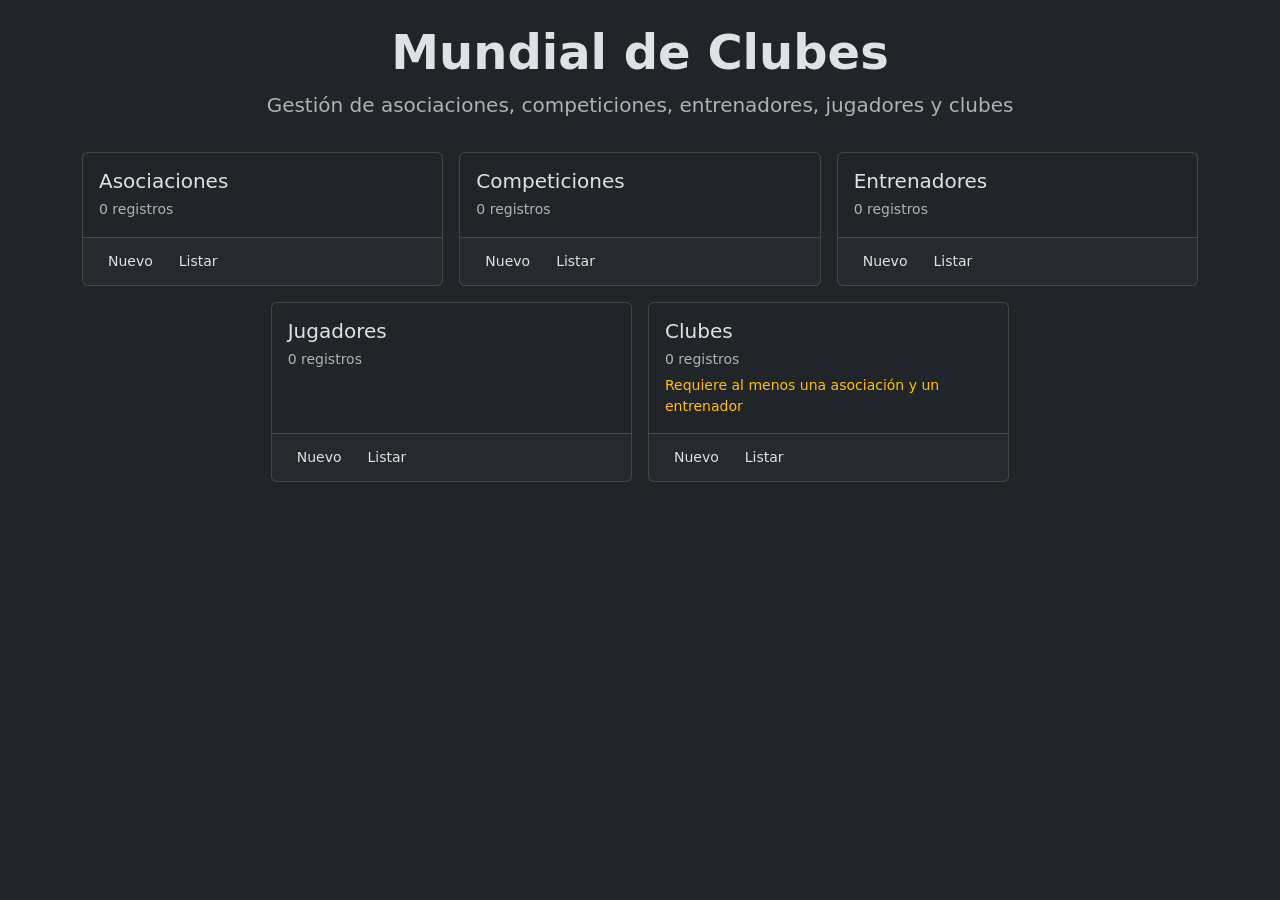
<file: target/classes/templates/index.html>
<!DOCTYPE html>
<html lang="es" data-bs-theme="dark" xmlns:th="http://www.thymeleaf.org">
<head>
  <meta charset="UTF-8">
  <meta name="viewport" content="width=device-width, initial-scale=1">
  <title>Mundial de Clubes - Inicio</title>
  <link rel="stylesheet"
    href="https://cdn.jsdelivr.net/npm/bootstrap@5.3.3/dist/css/bootstrap.min.css">
  <link rel="stylesheet" th:href="@{/css/estilo.css}">
</head>
<body>

  <div th:replace="~{fragments/encabezado :: encabezado('inicio')}"></div>

  <div class="container pb-5">

    <div class="text-center py-4 mb-2">
      <h1 class="titulo display-5 fw-bold">Mundial de Clubes</h1>
      <p class="lead text-muted mb-0">Gestión de asociaciones, competiciones, entrenadores, jugadores y clubes</p>
    </div>

    <div class="row g-3 justify-content-center">
      <div class="col-sm-6 col-lg-4">
        <div class="card h-100">
          <div class="card-body">
            <h5 class="card-title mb-1">Asociaciones</h5>
            <span class="text-muted small" th:text="${totalAsociaciones} + ' registros'">0 registros</span>
          </div>
          <div class="card-footer d-flex gap-2">
            <a class="btn btn-violet btn-sm" th:href="@{/asociaciones/nuevo}">Nuevo</a>
            <a class="btn btn-outline-violet btn-sm" th:href="@{/asociaciones}">Listar</a>
          </div>
        </div>
      </div>
      <div class="col-sm-6 col-lg-4">
        <div class="card h-100">
          <div class="card-body">
            <h5 class="card-title mb-1">Competiciones</h5>
            <span class="text-muted small" th:text="${totalCompeticiones} + ' registros'">0 registros</span>
          </div>
          <div class="card-footer d-flex gap-2">
            <a class="btn btn-violet btn-sm" th:href="@{/competiciones/nuevo}">Nuevo</a>
            <a class="btn btn-outline-violet btn-sm" th:href="@{/competiciones}">Listar</a>
          </div>
        </div>
      </div>
      <div class="col-sm-6 col-lg-4">
        <div class="card h-100">
          <div class="card-body">
            <h5 class="card-title mb-1">Entrenadores</h5>
            <span class="text-muted small" th:text="${totalEntrenadores} + ' registros'">0 registros</span>
          </div>
          <div class="card-footer d-flex gap-2">
            <a class="btn btn-violet btn-sm" th:href="@{/entrenadores/nuevo}">Nuevo</a>
            <a class="btn btn-outline-violet btn-sm" th:href="@{/entrenadores}">Listar</a>
          </div>
        </div>
      </div>
      <div class="col-sm-6 col-lg-4">
        <div class="card h-100">
          <div class="card-body">
            <h5 class="card-title mb-1">Jugadores</h5>
            <span class="text-muted small" th:text="${totalJugadores} + ' registros'">0 registros</span>
          </div>
          <div class="card-footer d-flex gap-2">
            <a class="btn btn-violet btn-sm" th:href="@{/jugadores/nuevo}">Nuevo</a>
            <a class="btn btn-outline-violet btn-sm" th:href="@{/jugadores}">Listar</a>
          </div>
        </div>
      </div>
      <div class="col-sm-6 col-lg-4">
        <div class="card h-100">
          <div class="card-body">
            <h5 class="card-title mb-1">Clubes</h5>
            <span class="text-muted small" th:text="${totalClubes} + ' registros'">0 registros</span>
        <div class="small text-warning mt-1"
             th:if="${totalAsociaciones == 0 or totalEntrenadores == 0}">
          Requiere al menos una asociación y un entrenador</div>
          </div>
          <div class="card-footer d-flex gap-2">
            <a class="btn btn-violet btn-sm" th:href="@{/clubes/nuevo}" th:classappend="${totalAsociaciones == 0 or totalEntrenadores == 0} ? 'disabled'">Nuevo</a>
            <a class="btn btn-outline-violet btn-sm" th:href="@{/clubes}">Listar</a>
          </div>
        </div>
      </div>
    </div>

  </div>

  <script
    src="https://cdn.jsdelivr.net/npm/bootstrap@5.3.3/dist/js/bootstrap.bundle.min.js">
  </script>
</body>
</html>
</file>
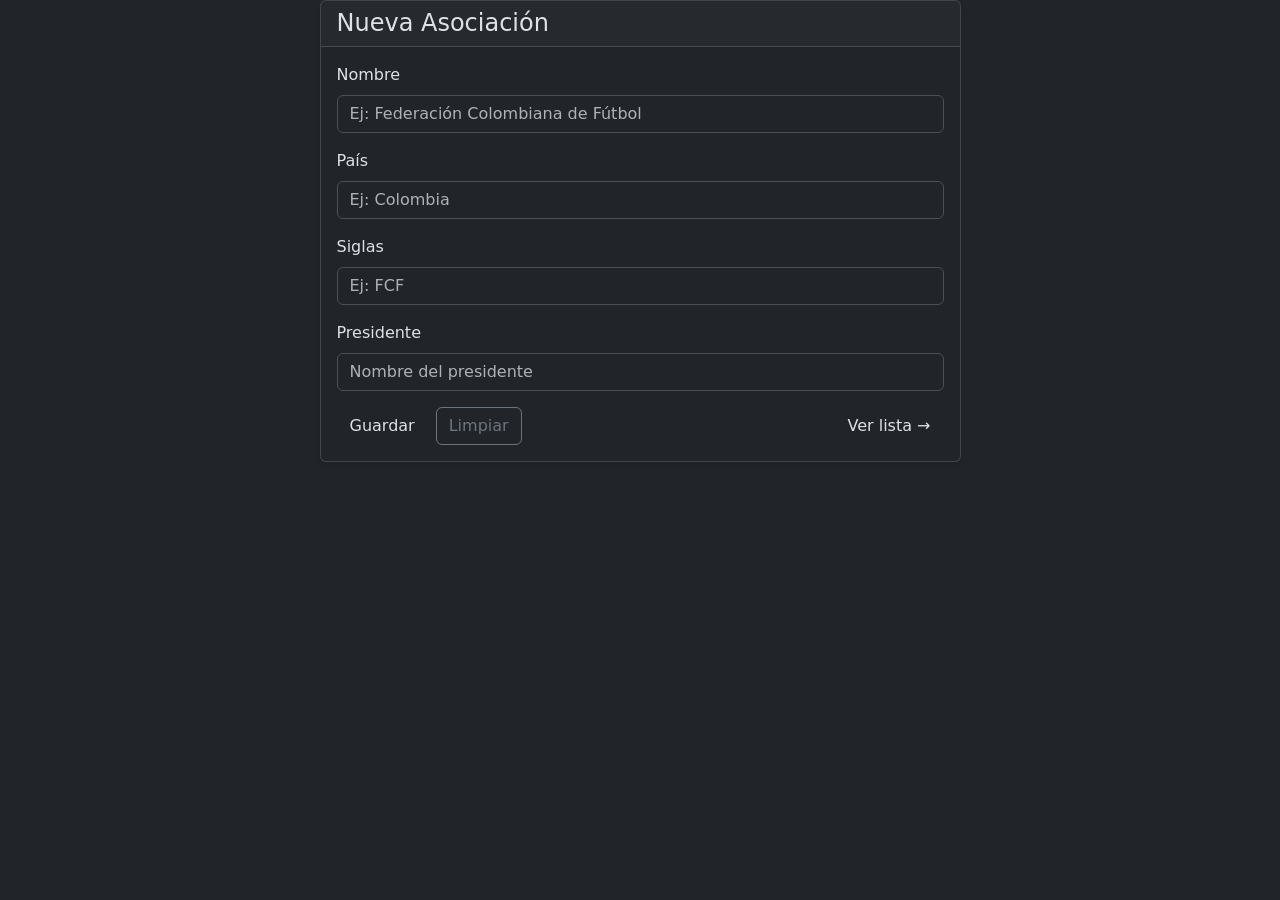
<file: target/classes/templates/asociacion_index.html>
<!DOCTYPE html>
<html lang="es" data-bs-theme="dark" xmlns:th="http://www.thymeleaf.org">
<head>
  <meta charset="UTF-8">
  <meta name="viewport" content="width=device-width, initial-scale=1">
  <title>Asociaciones - Formulario</title>
  <link rel="stylesheet"
    href="https://cdn.jsdelivr.net/npm/bootstrap@5.3.3/dist/css/bootstrap.min.css">
  <link rel="stylesheet" th:href="@{/css/estilo.css}">
</head>
<body>

  <div th:replace="~{fragments/encabezado :: encabezado('asociaciones')}"></div>

  <div class="container pb-5">
    <div class="row justify-content-center">
      <div class="col-lg-7">

        <div class="card shadow-sm">
          <div class="card-header">
            <h4 class="mb-0"
                th:text="${asociacion.id == null} ? 'Nueva Asociación' : ('Editar Asociación (id ' + ${asociacion.id} + ')')">Nueva Asociación</h4>
          </div>
          <div class="card-body">
            <form th:action="@{/asociaciones/guardar}" th:object="${asociacion}" method="post" novalidate>

              <input type="hidden" th:field="*{id}">

              <div class="mb-3">
                <label for="nombre" class="form-label">Nombre</label>
                <input type="text" id="nombre" class="form-control" th:field="*{nombre}" th:errorclass="is-invalid" placeholder="Ej: Federación Colombiana de Fútbol" >
                <div class="invalid-feedback" th:if="${#fields.hasErrors('nombre')}" th:errors="*{nombre}"></div>
              </div>

              <div class="mb-3">
                <label for="pais" class="form-label">País</label>
                <input type="text" id="pais" class="form-control" th:field="*{pais}" th:errorclass="is-invalid" placeholder="Ej: Colombia" >
                <div class="invalid-feedback" th:if="${#fields.hasErrors('pais')}" th:errors="*{pais}"></div>
              </div>

              <div class="mb-3">
                <label for="siglas" class="form-label">Siglas</label>
                <input type="text" id="siglas" class="form-control" th:field="*{siglas}" th:errorclass="is-invalid" placeholder="Ej: FCF" >
                <div class="invalid-feedback" th:if="${#fields.hasErrors('siglas')}" th:errors="*{siglas}"></div>
              </div>

              <div class="mb-3">
                <label for="presidente" class="form-label">Presidente</label>
                <input type="text" id="presidente" class="form-control" th:field="*{presidente}" th:errorclass="is-invalid" placeholder="Nombre del presidente" >
                <div class="invalid-feedback" th:if="${#fields.hasErrors('presidente')}" th:errors="*{presidente}"></div>
              </div>

              <div class="d-flex gap-2">
                <button type="submit" class="btn btn-violet"
                        th:text="${asociacion.id == null} ? 'Guardar' : 'Actualizar'">Guardar</button>
                <a th:href="@{/asociaciones/nuevo}" class="btn btn-outline-secondary">Limpiar</a>
                <a th:href="@{/asociaciones}" class="btn btn-outline-violet ms-auto">Ver lista &rarr;</a>
              </div>
            </form>
          </div>
        </div>

      </div>
    </div>
  </div>

  <script
    src="https://cdn.jsdelivr.net/npm/bootstrap@5.3.3/dist/js/bootstrap.bundle.min.js">
  </script>
</body>
</html>
</file>
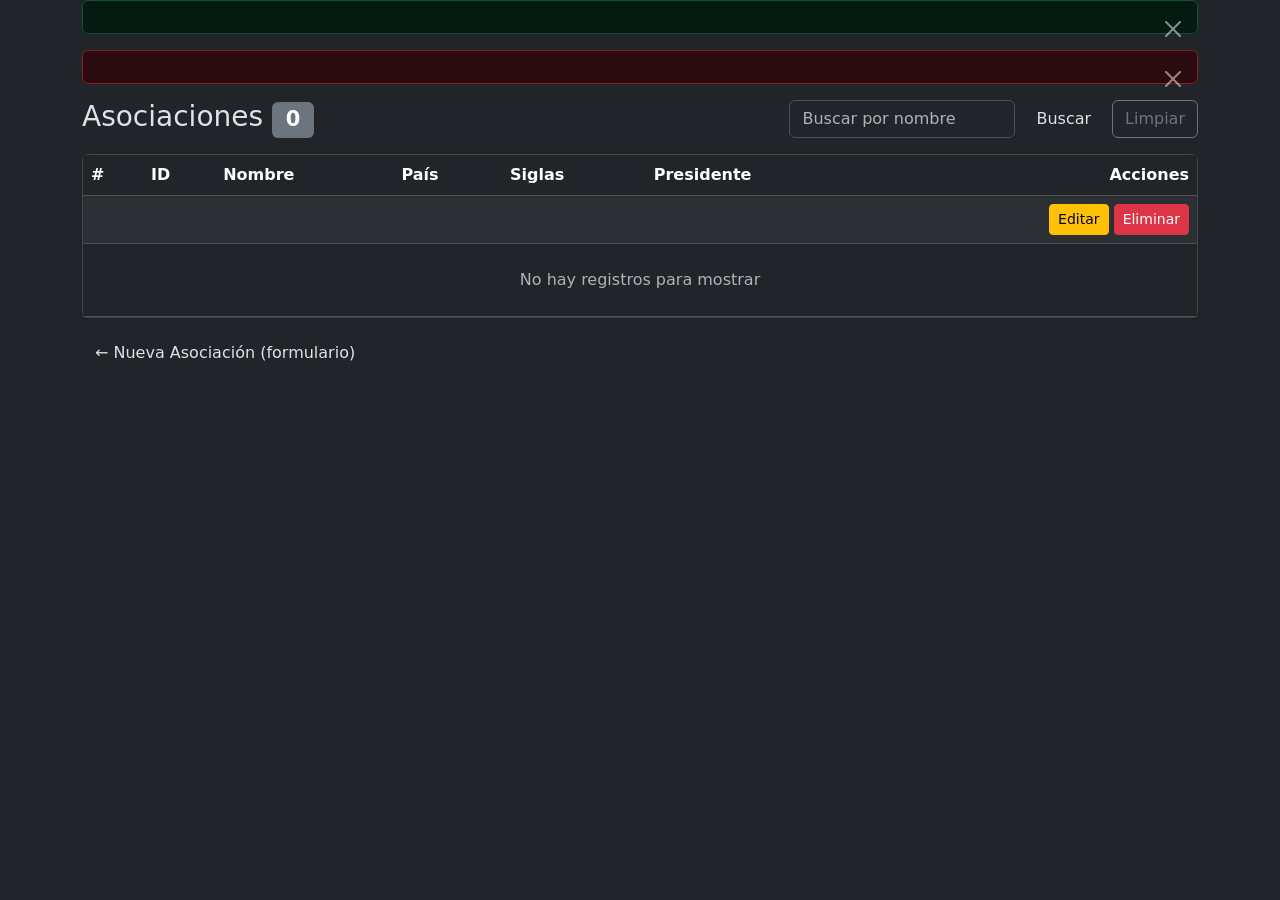
<file: target/classes/templates/asociacion_listar.html>
<!DOCTYPE html>
<html lang="es" data-bs-theme="dark" xmlns:th="http://www.thymeleaf.org">
<head>
  <meta charset="UTF-8">
  <meta name="viewport" content="width=device-width, initial-scale=1">
  <title>Asociaciones - Lista</title>
  <link rel="stylesheet"
    href="https://cdn.jsdelivr.net/npm/bootstrap@5.3.3/dist/css/bootstrap.min.css">
  <link rel="stylesheet" th:href="@{/css/estilo.css}">
</head>
<body>

  <div th:replace="~{fragments/encabezado :: encabezado('asociaciones')}"></div>

  <div class="container pb-5">

    <div th:if="${mensaje}" class="alert alert-success alert-dismissible fade show">
      <span th:text="${mensaje}"></span>
      <button type="button" class="btn-close" data-bs-dismiss="alert"></button>
    </div>
    <div th:if="${error}" class="alert alert-danger alert-dismissible fade show">
      <span th:text="${error}"></span>
      <button type="button" class="btn-close" data-bs-dismiss="alert"></button>
    </div>

    <div class="d-flex flex-wrap justify-content-between align-items-center gap-2 mb-3">
      <h3 class="mb-0">Asociaciones
        <span class="badge bg-secondary" th:text="${#lists.size(lista)}">0</span>
      </h3>
      <form th:action="@{/asociaciones}" method="get" class="d-flex gap-2">
        <input type="text" name="buscar" class="form-control" th:value="${buscar}"
               placeholder="Buscar por nombre">
        <button type="submit" class="btn btn-outline-violet">Buscar</button>
        <a th:href="@{/asociaciones}" class="btn btn-outline-secondary">Limpiar</a>
      </form>
    </div>

    <div class="card shadow-sm">
      <div class="table-responsive">
        <table class="table table-striped table-hover align-middle mb-0">
          <thead class="table-dark">
            <tr><th>#</th><th>ID</th><th>Nombre</th><th>País</th><th>Siglas</th><th>Presidente</th><th class="text-end">Acciones</th></tr>
          </thead>
          <tbody>
            <tr th:each="x, fila : ${lista}">
              <td th:text="${fila.count}"></td>
              <td th:text="${x.id}"></td>
              <td th:text="${x.nombre}"></td>
              <td th:text="${x.pais}"></td>
              <td th:text="${x.siglas}"></td>
              <td th:text="${x.presidente}"></td>
              <td class="text-end text-nowrap">
                <a th:href="@{/asociaciones/editar/{id}(id=${x.id})}"
                   class="btn btn-sm btn-warning">Editar</a>
                <form th:action="@{/asociaciones/eliminar/{id}(id=${x.id})}" method="post"
                      class="d-inline"
                      onsubmit="return confirm('Eliminar este registro?');">
                  <button type="submit" class="btn btn-sm btn-danger">Eliminar</button>
                </form>
              </td>
            </tr>
            <tr th:if="${#lists.isEmpty(lista)}">
              <td colspan="7" class="text-center text-muted py-4">
                No hay registros para mostrar
              </td>
            </tr>
          </tbody>
        </table>
      </div>
    </div>

    <div class="mt-3">
      <a th:href="@{/asociaciones/nuevo}" class="btn btn-violet">&larr; Nueva Asociación (formulario)</a>
    </div>
  </div>

  <script
    src="https://cdn.jsdelivr.net/npm/bootstrap@5.3.3/dist/js/bootstrap.bundle.min.js">
  </script>
</body>
</html>
</file>
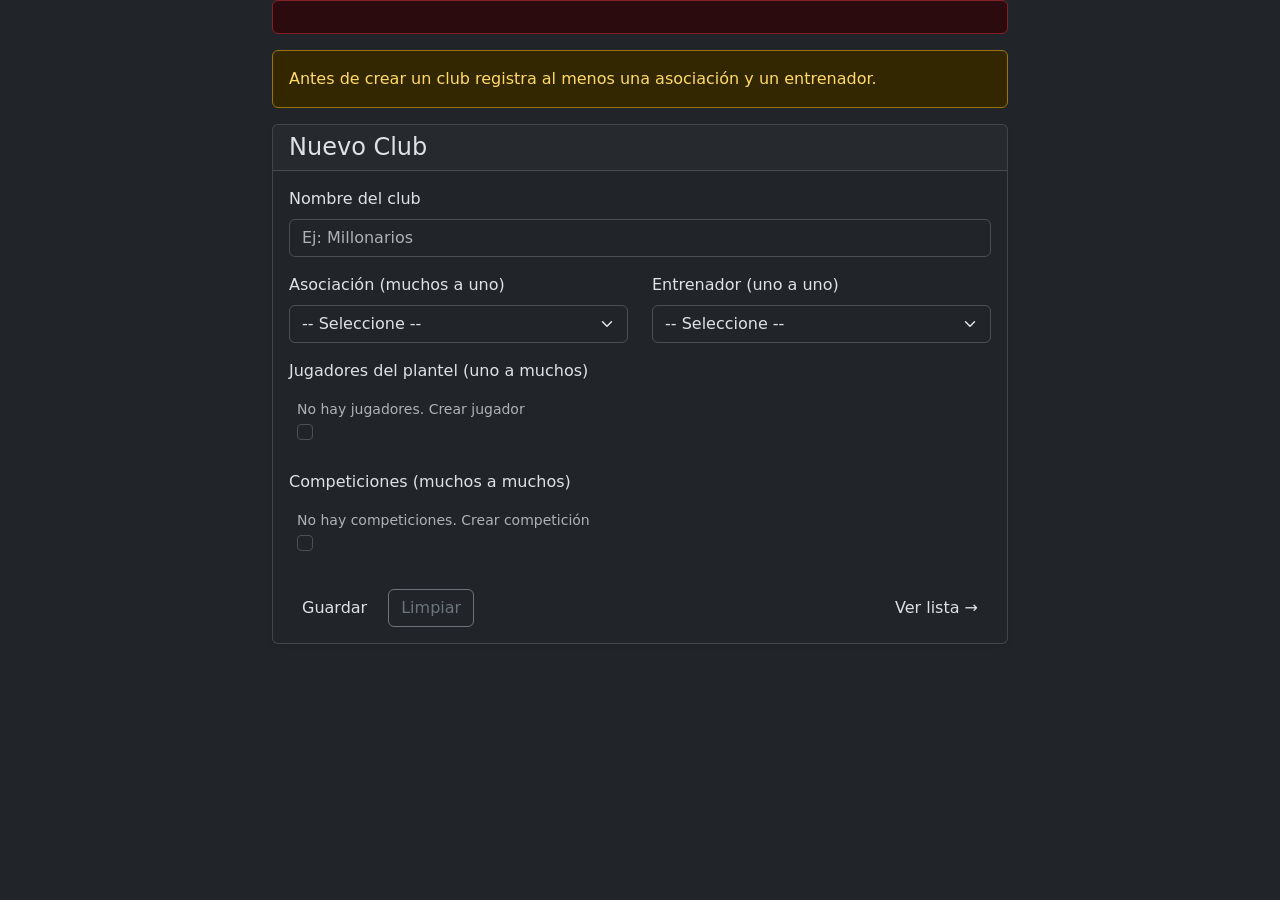
<file: target/classes/templates/club_index.html>
<!DOCTYPE html>
<html lang="es" data-bs-theme="dark" xmlns:th="http://www.thymeleaf.org">
<head>
  <meta charset="UTF-8">
  <meta name="viewport" content="width=device-width, initial-scale=1">
  <title>Clubes - Formulario</title>
  <link rel="stylesheet"
    href="https://cdn.jsdelivr.net/npm/bootstrap@5.3.3/dist/css/bootstrap.min.css">
  <link rel="stylesheet" th:href="@{/css/estilo.css}">
</head>
<body>

  <div th:replace="~{fragments/encabezado :: encabezado('clubes')}"></div>

  <div class="container pb-5">
    <div class="row justify-content-center">
      <div class="col-lg-8">

        <div class="alert alert-danger" th:if="${error}" th:text="${error}"></div>

        <div class="alert alert-warning"
             th:if="${#lists.isEmpty(asociaciones) or #lists.isEmpty(entrenadores)}">
          Antes de crear un club registra al menos una
          <a th:href="@{/asociaciones/nuevo}">asociación</a> y un
          <a th:href="@{/entrenadores/nuevo}">entrenador</a>.
        </div>

        <div class="card shadow-sm">
          <div class="card-header">
            <h4 class="mb-0"
                th:text="${club.id == null} ? 'Nuevo Club' : ('Editar Club (id ' + ${club.id} + ')')">Nuevo Club</h4>
          </div>
          <div class="card-body">
            <form th:action="@{/clubes/guardar}" th:object="${club}" method="post">

              <input type="hidden" th:field="*{id}">

              <div class="mb-3">
                <label for="nombre" class="form-label">Nombre del club</label>
                <input type="text" id="nombre" class="form-control" th:field="*{nombre}"
                       th:errorclass="is-invalid" placeholder="Ej: Millonarios">
                <div class="invalid-feedback" th:if="${#fields.hasErrors('nombre')}"
                     th:errors="*{nombre}"></div>
              </div>

              <div class="row">
                <div class="col-md-6 mb-3">
                  <label for="asociacionId" class="form-label">Asociación (muchos a uno)</label>
                  <select id="asociacionId" name="asociacionId" class="form-select" required>
                    <option value="">-- Seleccione --</option>
                    <option th:each="a : ${asociaciones}" th:value="${a.id}"
                            th:selected="${asociacionSel != null and asociacionSel == a.id}"
                            th:text="${a.siglas + ' - ' + a.nombre}"></option>
                  </select>
                </div>
                <div class="col-md-6 mb-3">
                  <label for="entrenadorId" class="form-label">Entrenador (uno a uno)</label>
                  <select id="entrenadorId" name="entrenadorId" class="form-select" required>
                    <option value="">-- Seleccione --</option>
                    <option th:each="e : ${entrenadores}" th:value="${e.id}"
                            th:selected="${entrenadorSel != null and entrenadorSel == e.id}"
                            th:disabled="${ocupEnt.containsKey(e.id) and ocupEnt.get(e.id).id != club.id}"
                            th:text="${e.nombre + ' ' + e.apellido + (ocupEnt.containsKey(e.id) ? ' (club: ' + ocupEnt.get(e.id).nombre + ')' : '')}"></option>
                  </select>
                </div>
              </div>

              <div class="mb-3">
                <label class="form-label">Jugadores del plantel (uno a muchos)</label>
                <div class="caja-lista p-2" style="max-height: 220px; overflow-y: auto;">
                  <div class="text-muted small" th:if="${#lists.isEmpty(jugadores)}">
                    No hay jugadores. <a th:href="@{/jugadores/nuevo}">Crear jugador</a>
                  </div>
                  <div class="form-check" th:each="j : ${jugadores}">
                    <input class="form-check-input" type="checkbox" name="jugadoresIds"
                           th:id="${'jug' + j.id}" th:value="${j.id}"
                           th:checked="${#lists.contains(jugadoresSel, j.id)}"
                           th:disabled="${ocupJug.containsKey(j.id) and ocupJug.get(j.id).id != club.id}">
                    <label class="form-check-label" th:for="${'jug' + j.id}"
                           th:text="${j.nombre + ' ' + j.apellido + ' (' + j.numero + ', ' + j.posicion + ')' + (ocupJug.containsKey(j.id) ? ' - club: ' + ocupJug.get(j.id).nombre : '')}"></label>
                  </div>
                </div>
              </div>

              <div class="mb-4">
                <label class="form-label">Competiciones (muchos a muchos)</label>
                <div class="caja-lista p-2" style="max-height: 180px; overflow-y: auto;">
                  <div class="text-muted small" th:if="${#lists.isEmpty(competiciones)}">
                    No hay competiciones. <a th:href="@{/competiciones/nuevo}">Crear competición</a>
                  </div>
                  <div class="form-check" th:each="k : ${competiciones}">
                    <input class="form-check-input" type="checkbox" name="competicionesIds"
                           th:id="${'comp' + k.id}" th:value="${k.id}"
                           th:checked="${#lists.contains(competicionesSel, k.id)}">
                    <label class="form-check-label" th:for="${'comp' + k.id}" th:text="${k.nombre}"></label>
                  </div>
                </div>
              </div>

              <div class="d-flex gap-2">
                <button type="submit" class="btn btn-violet"
                        th:text="${club.id == null} ? 'Guardar' : 'Actualizar'">Guardar</button>
                <a th:href="@{/clubes/nuevo}" class="btn btn-outline-secondary">Limpiar</a>
                <a th:href="@{/clubes}" class="btn btn-outline-violet ms-auto">Ver lista &rarr;</a>
              </div>
            </form>
          </div>
        </div>

      </div>
    </div>
  </div>

  <script
    src="https://cdn.jsdelivr.net/npm/bootstrap@5.3.3/dist/js/bootstrap.bundle.min.js">
  </script>
</body>
</html>
</file>
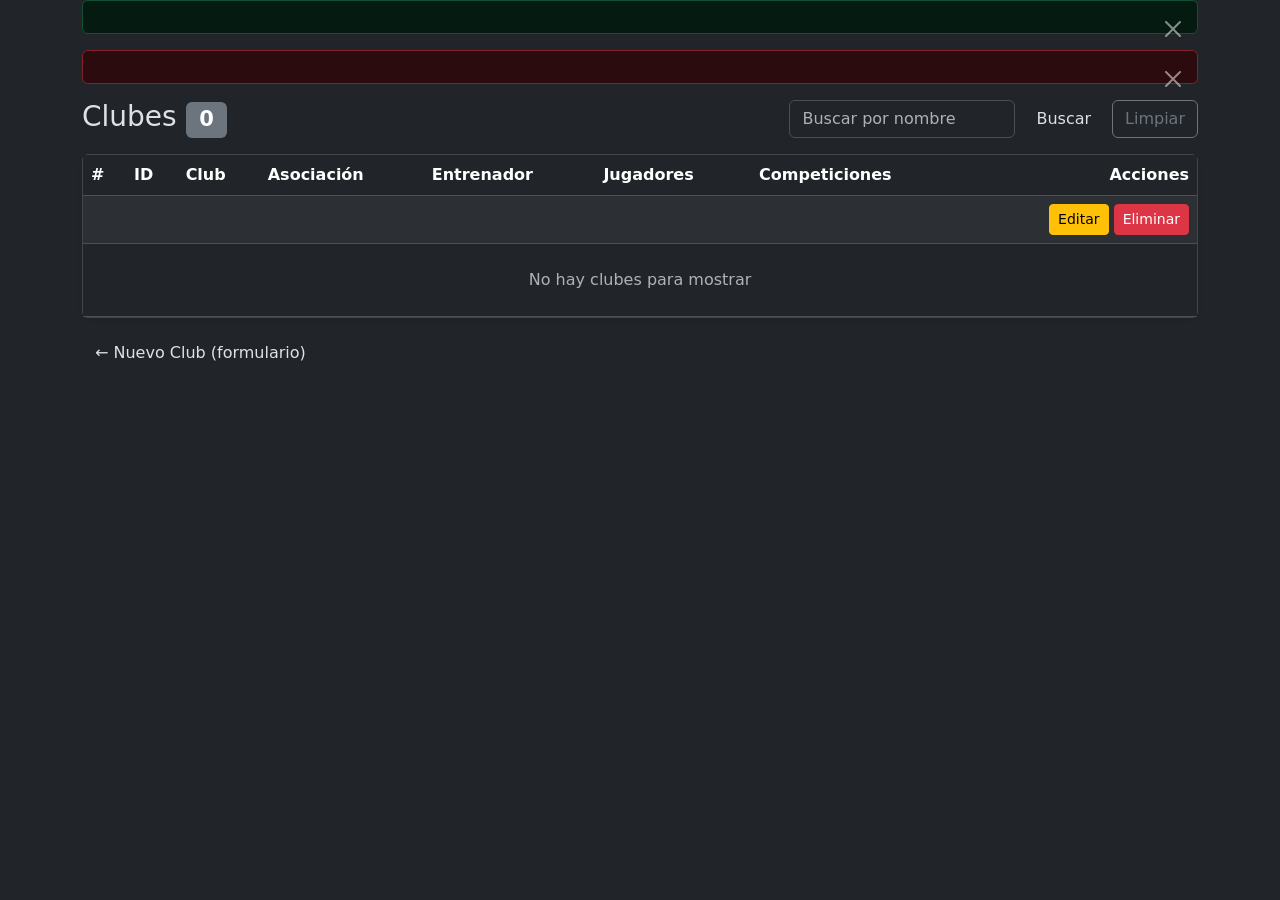
<file: target/classes/templates/club_listar.html>
<!DOCTYPE html>
<html lang="es" data-bs-theme="dark" xmlns:th="http://www.thymeleaf.org">
<head>
  <meta charset="UTF-8">
  <meta name="viewport" content="width=device-width, initial-scale=1">
  <title>Clubes - Lista</title>
  <link rel="stylesheet"
    href="https://cdn.jsdelivr.net/npm/bootstrap@5.3.3/dist/css/bootstrap.min.css">
  <link rel="stylesheet" th:href="@{/css/estilo.css}">
</head>
<body>

  <div th:replace="~{fragments/encabezado :: encabezado('clubes')}"></div>

  <div class="container pb-5">

    <div th:if="${mensaje}" class="alert alert-success alert-dismissible fade show">
      <span th:text="${mensaje}"></span>
      <button type="button" class="btn-close" data-bs-dismiss="alert"></button>
    </div>
    <div th:if="${error}" class="alert alert-danger alert-dismissible fade show">
      <span th:text="${error}"></span>
      <button type="button" class="btn-close" data-bs-dismiss="alert"></button>
    </div>

    <div class="d-flex flex-wrap justify-content-between align-items-center gap-2 mb-3">
      <h3 class="mb-0">Clubes
        <span class="badge bg-secondary" th:text="${#lists.size(lista)}">0</span>
      </h3>
      <form th:action="@{/clubes}" method="get" class="d-flex gap-2">
        <input type="text" name="buscar" class="form-control" th:value="${buscar}"
               placeholder="Buscar por nombre">
        <button type="submit" class="btn btn-outline-violet">Buscar</button>
        <a th:href="@{/clubes}" class="btn btn-outline-secondary">Limpiar</a>
      </form>
    </div>

    <div class="card shadow-sm">
      <div class="table-responsive">
        <table class="table table-striped table-hover align-middle mb-0">
          <thead class="table-dark">
            <tr>
              <th>#</th><th>ID</th><th>Club</th><th>Asociación</th><th>Entrenador</th>
              <th>Jugadores</th><th>Competiciones</th><th class="text-end">Acciones</th>
            </tr>
          </thead>
          <tbody>
            <tr th:each="c, fila : ${lista}">
              <td th:text="${fila.count}"></td>
              <td th:text="${c.id}"></td>
              <td class="fw-bold" th:text="${c.nombre}"></td>
              <td>
                <span th:if="${c.asociacion != null}"
                      th:text="${c.asociacion.siglas + ' - ' + c.asociacion.nombre}"></span>
              </td>
              <td>
                <span th:if="${c.entrenador != null}"
                      th:text="${c.entrenador.nombre + ' ' + c.entrenador.apellido}"></span>
              </td>
              <td>
                <span class="badge bg-violet mb-1"
                      th:text="${#lists.size(c.jugadores) + ' jugadores'}"></span><br>
                <span class="badge bg-primary me-1 mb-1" th:each="j : ${c.jugadores}"
                      th:if="${j != null}"
                      th:text="${'(' + j.numero + ') ' + j.nombre + ' ' + j.apellido}"></span>
              </td>
              <td>
                <span class="badge bg-azul me-1" th:each="k : ${c.competiciones}"
                      th:if="${k != null}" th:text="${k.nombre}"></span>
              </td>
              <td class="text-end text-nowrap">
                <a th:href="@{/clubes/editar/{id}(id=${c.id})}"
                   class="btn btn-sm btn-warning">Editar</a>
                <form th:action="@{/clubes/eliminar/{id}(id=${c.id})}" method="post"
                      class="d-inline"
                      onsubmit="return confirm('Eliminar este club?');">
                  <button type="submit" class="btn btn-sm btn-danger">Eliminar</button>
                </form>
              </td>
            </tr>
            <tr th:if="${#lists.isEmpty(lista)}">
              <td colspan="8" class="text-center text-muted py-4">No hay clubes para mostrar</td>
            </tr>
          </tbody>
        </table>
      </div>
    </div>

    <div class="mt-3">
      <a th:href="@{/clubes/nuevo}" class="btn btn-violet">&larr; Nuevo Club (formulario)</a>
    </div>
  </div>

  <script
    src="https://cdn.jsdelivr.net/npm/bootstrap@5.3.3/dist/js/bootstrap.bundle.min.js">
  </script>
</body>
</html>
</file>
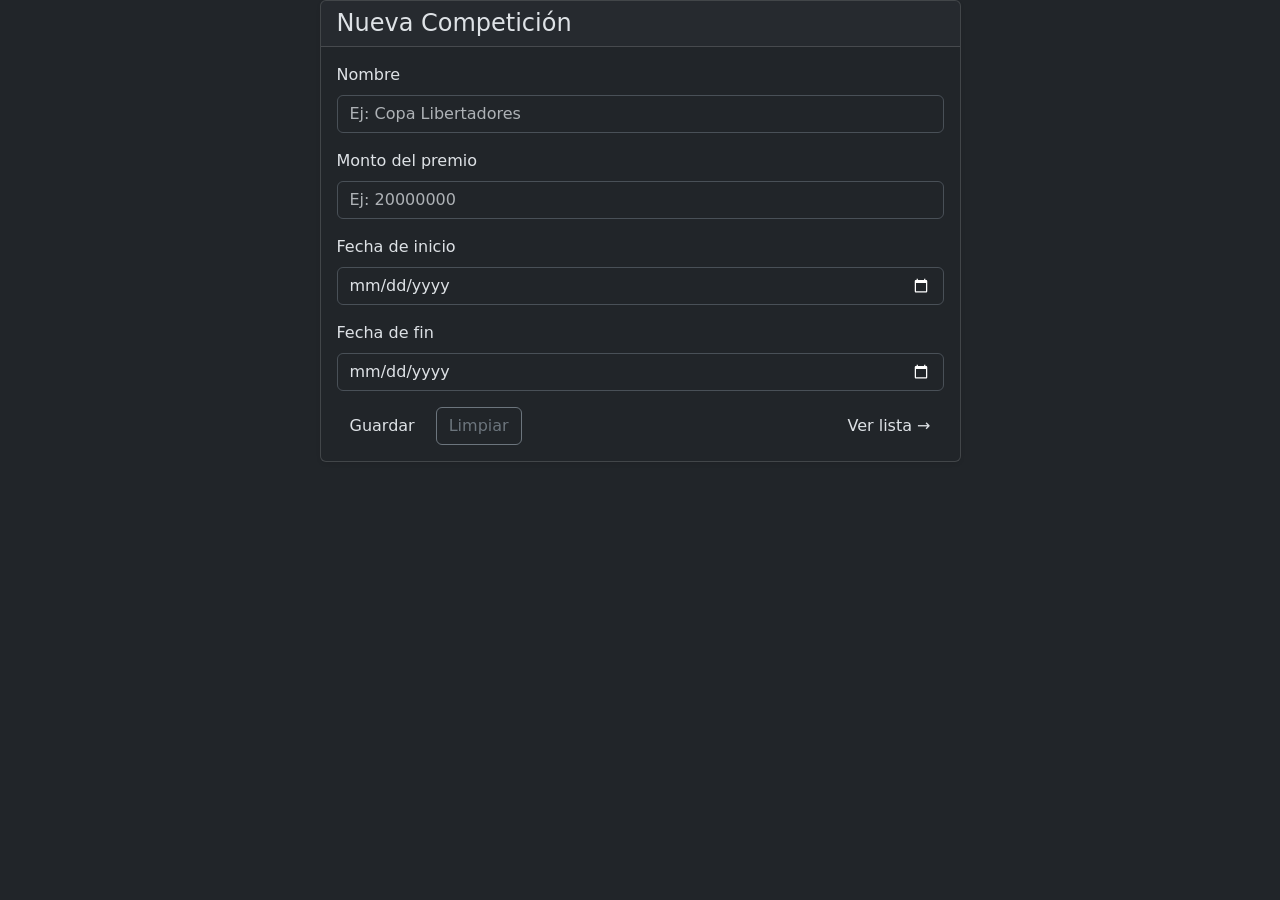
<file: target/classes/templates/competicion_index.html>
<!DOCTYPE html>
<html lang="es" data-bs-theme="dark" xmlns:th="http://www.thymeleaf.org">
<head>
  <meta charset="UTF-8">
  <meta name="viewport" content="width=device-width, initial-scale=1">
  <title>Competiciones - Formulario</title>
  <link rel="stylesheet"
    href="https://cdn.jsdelivr.net/npm/bootstrap@5.3.3/dist/css/bootstrap.min.css">
  <link rel="stylesheet" th:href="@{/css/estilo.css}">
</head>
<body>

  <div th:replace="~{fragments/encabezado :: encabezado('competiciones')}"></div>

  <div class="container pb-5">
    <div class="row justify-content-center">
      <div class="col-lg-7">

        <div class="card shadow-sm">
          <div class="card-header">
            <h4 class="mb-0"
                th:text="${competicion.id == null} ? 'Nueva Competición' : ('Editar Competición (id ' + ${competicion.id} + ')')">Nueva Competición</h4>
          </div>
          <div class="card-body">
            <form th:action="@{/competiciones/guardar}" th:object="${competicion}" method="post" novalidate>

              <input type="hidden" th:field="*{id}">

              <div class="mb-3">
                <label for="nombre" class="form-label">Nombre</label>
                <input type="text" id="nombre" class="form-control" th:field="*{nombre}" th:errorclass="is-invalid" placeholder="Ej: Copa Libertadores" >
                <div class="invalid-feedback" th:if="${#fields.hasErrors('nombre')}" th:errors="*{nombre}"></div>
              </div>

              <div class="mb-3">
                <label for="montoPremio" class="form-label">Monto del premio</label>
                <input type="number" id="montoPremio" class="form-control" th:field="*{montoPremio}" th:errorclass="is-invalid" placeholder="Ej: 20000000" min="0" step="1">
                <div class="invalid-feedback" th:if="${#fields.hasErrors('montoPremio')}" th:errors="*{montoPremio}"></div>
              </div>

              <div class="mb-3">
                <label for="fechaInicio" class="form-label">Fecha de inicio</label>
                <input type="date" id="fechaInicio" class="form-control" th:field="*{fechaInicio}" th:errorclass="is-invalid" placeholder="" >
                <div class="invalid-feedback" th:if="${#fields.hasErrors('fechaInicio')}" th:errors="*{fechaInicio}"></div>
              </div>

              <div class="mb-3">
                <label for="fechaFin" class="form-label">Fecha de fin</label>
                <input type="date" id="fechaFin" class="form-control" th:field="*{fechaFin}" th:errorclass="is-invalid" placeholder="" >
                <div class="invalid-feedback" th:if="${#fields.hasErrors('fechaFin')}" th:errors="*{fechaFin}"></div>
              </div>

              <div class="d-flex gap-2">
                <button type="submit" class="btn btn-violet"
                        th:text="${competicion.id == null} ? 'Guardar' : 'Actualizar'">Guardar</button>
                <a th:href="@{/competiciones/nuevo}" class="btn btn-outline-secondary">Limpiar</a>
                <a th:href="@{/competiciones}" class="btn btn-outline-violet ms-auto">Ver lista &rarr;</a>
              </div>
            </form>
          </div>
        </div>

      </div>
    </div>
  </div>

  <script
    src="https://cdn.jsdelivr.net/npm/bootstrap@5.3.3/dist/js/bootstrap.bundle.min.js">
  </script>
</body>
</html>
</file>
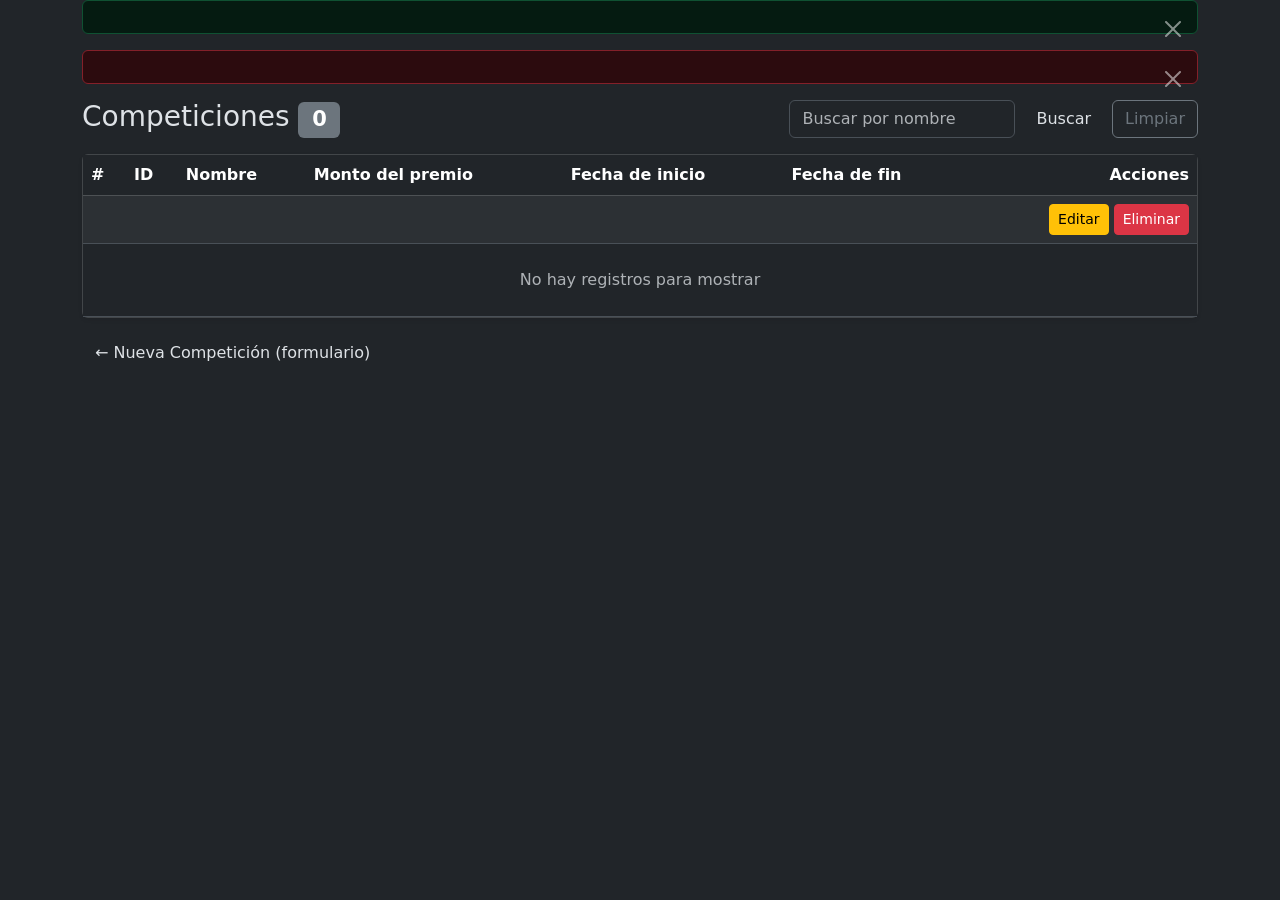
<file: target/classes/templates/competicion_listar.html>
<!DOCTYPE html>
<html lang="es" data-bs-theme="dark" xmlns:th="http://www.thymeleaf.org">
<head>
  <meta charset="UTF-8">
  <meta name="viewport" content="width=device-width, initial-scale=1">
  <title>Competiciones - Lista</title>
  <link rel="stylesheet"
    href="https://cdn.jsdelivr.net/npm/bootstrap@5.3.3/dist/css/bootstrap.min.css">
  <link rel="stylesheet" th:href="@{/css/estilo.css}">
</head>
<body>

  <div th:replace="~{fragments/encabezado :: encabezado('competiciones')}"></div>

  <div class="container pb-5">

    <div th:if="${mensaje}" class="alert alert-success alert-dismissible fade show">
      <span th:text="${mensaje}"></span>
      <button type="button" class="btn-close" data-bs-dismiss="alert"></button>
    </div>
    <div th:if="${error}" class="alert alert-danger alert-dismissible fade show">
      <span th:text="${error}"></span>
      <button type="button" class="btn-close" data-bs-dismiss="alert"></button>
    </div>

    <div class="d-flex flex-wrap justify-content-between align-items-center gap-2 mb-3">
      <h3 class="mb-0">Competiciones
        <span class="badge bg-secondary" th:text="${#lists.size(lista)}">0</span>
      </h3>
      <form th:action="@{/competiciones}" method="get" class="d-flex gap-2">
        <input type="text" name="buscar" class="form-control" th:value="${buscar}"
               placeholder="Buscar por nombre">
        <button type="submit" class="btn btn-outline-violet">Buscar</button>
        <a th:href="@{/competiciones}" class="btn btn-outline-secondary">Limpiar</a>
      </form>
    </div>

    <div class="card shadow-sm">
      <div class="table-responsive">
        <table class="table table-striped table-hover align-middle mb-0">
          <thead class="table-dark">
            <tr><th>#</th><th>ID</th><th>Nombre</th><th>Monto del premio</th><th>Fecha de inicio</th><th>Fecha de fin</th><th class="text-end">Acciones</th></tr>
          </thead>
          <tbody>
            <tr th:each="x, fila : ${lista}">
              <td th:text="${fila.count}"></td>
              <td th:text="${x.id}"></td>
              <td th:text="${x.nombre}"></td>
              <td th:text="'$ ' + ${#numbers.formatInteger(x.montoPremio, 1, 'POINT')}"></td>
              <td th:text="${x.fechaInicio}"></td>
              <td th:text="${x.fechaFin}"></td>
              <td class="text-end text-nowrap">
                <a th:href="@{/competiciones/editar/{id}(id=${x.id})}"
                   class="btn btn-sm btn-warning">Editar</a>
                <form th:action="@{/competiciones/eliminar/{id}(id=${x.id})}" method="post"
                      class="d-inline"
                      onsubmit="return confirm('Eliminar este registro?');">
                  <button type="submit" class="btn btn-sm btn-danger">Eliminar</button>
                </form>
              </td>
            </tr>
            <tr th:if="${#lists.isEmpty(lista)}">
              <td colspan="7" class="text-center text-muted py-4">
                No hay registros para mostrar
              </td>
            </tr>
          </tbody>
        </table>
      </div>
    </div>

    <div class="mt-3">
      <a th:href="@{/competiciones/nuevo}" class="btn btn-violet">&larr; Nueva Competición (formulario)</a>
    </div>
  </div>

  <script
    src="https://cdn.jsdelivr.net/npm/bootstrap@5.3.3/dist/js/bootstrap.bundle.min.js">
  </script>
</body>
</html>
</file>
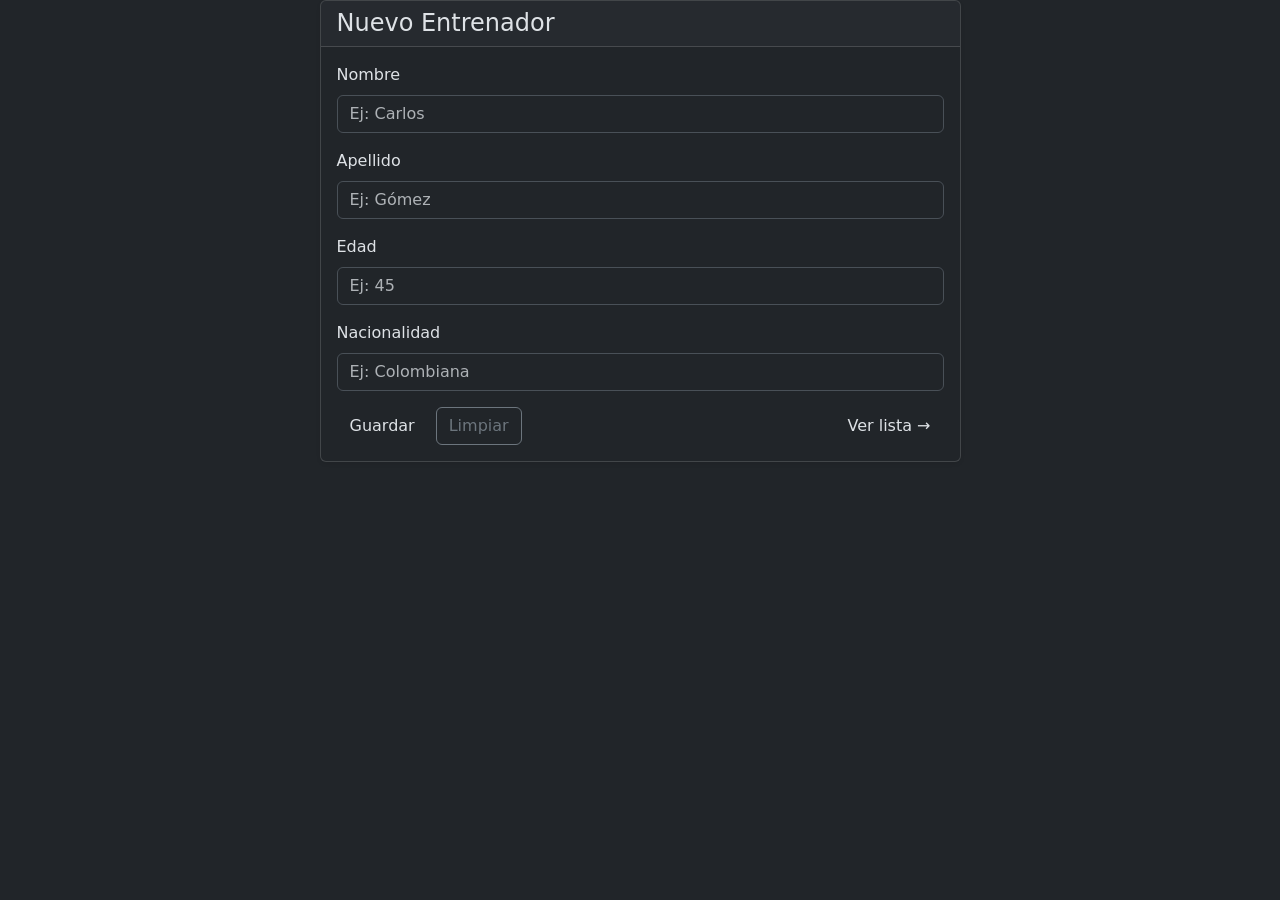
<file: target/classes/templates/entrenador_index.html>
<!DOCTYPE html>
<html lang="es" data-bs-theme="dark" xmlns:th="http://www.thymeleaf.org">
<head>
  <meta charset="UTF-8">
  <meta name="viewport" content="width=device-width, initial-scale=1">
  <title>Entrenadores - Formulario</title>
  <link rel="stylesheet"
    href="https://cdn.jsdelivr.net/npm/bootstrap@5.3.3/dist/css/bootstrap.min.css">
  <link rel="stylesheet" th:href="@{/css/estilo.css}">
</head>
<body>

  <div th:replace="~{fragments/encabezado :: encabezado('entrenadores')}"></div>

  <div class="container pb-5">
    <div class="row justify-content-center">
      <div class="col-lg-7">

        <div class="card shadow-sm">
          <div class="card-header">
            <h4 class="mb-0"
                th:text="${entrenador.id == null} ? 'Nuevo Entrenador' : ('Editar Entrenador (id ' + ${entrenador.id} + ')')">Nuevo Entrenador</h4>
          </div>
          <div class="card-body">
            <form th:action="@{/entrenadores/guardar}" th:object="${entrenador}" method="post" novalidate>

              <input type="hidden" th:field="*{id}">

              <div class="mb-3">
                <label for="nombre" class="form-label">Nombre</label>
                <input type="text" id="nombre" class="form-control" th:field="*{nombre}" th:errorclass="is-invalid" placeholder="Ej: Carlos" >
                <div class="invalid-feedback" th:if="${#fields.hasErrors('nombre')}" th:errors="*{nombre}"></div>
              </div>

              <div class="mb-3">
                <label for="apellido" class="form-label">Apellido</label>
                <input type="text" id="apellido" class="form-control" th:field="*{apellido}" th:errorclass="is-invalid" placeholder="Ej: Gómez" >
                <div class="invalid-feedback" th:if="${#fields.hasErrors('apellido')}" th:errors="*{apellido}"></div>
              </div>

              <div class="mb-3">
                <label for="edad" class="form-label">Edad</label>
                <input type="number" id="edad" class="form-control" th:field="*{edad}" th:errorclass="is-invalid" placeholder="Ej: 45" min="18" max="100">
                <div class="invalid-feedback" th:if="${#fields.hasErrors('edad')}" th:errors="*{edad}"></div>
              </div>

              <div class="mb-3">
                <label for="nacionalidad" class="form-label">Nacionalidad</label>
                <input type="text" id="nacionalidad" class="form-control" th:field="*{nacionalidad}" th:errorclass="is-invalid" placeholder="Ej: Colombiana" >
                <div class="invalid-feedback" th:if="${#fields.hasErrors('nacionalidad')}" th:errors="*{nacionalidad}"></div>
              </div>

              <div class="d-flex gap-2">
                <button type="submit" class="btn btn-violet"
                        th:text="${entrenador.id == null} ? 'Guardar' : 'Actualizar'">Guardar</button>
                <a th:href="@{/entrenadores/nuevo}" class="btn btn-outline-secondary">Limpiar</a>
                <a th:href="@{/entrenadores}" class="btn btn-outline-violet ms-auto">Ver lista &rarr;</a>
              </div>
            </form>
          </div>
        </div>

      </div>
    </div>
  </div>

  <script
    src="https://cdn.jsdelivr.net/npm/bootstrap@5.3.3/dist/js/bootstrap.bundle.min.js">
  </script>
</body>
</html>
</file>
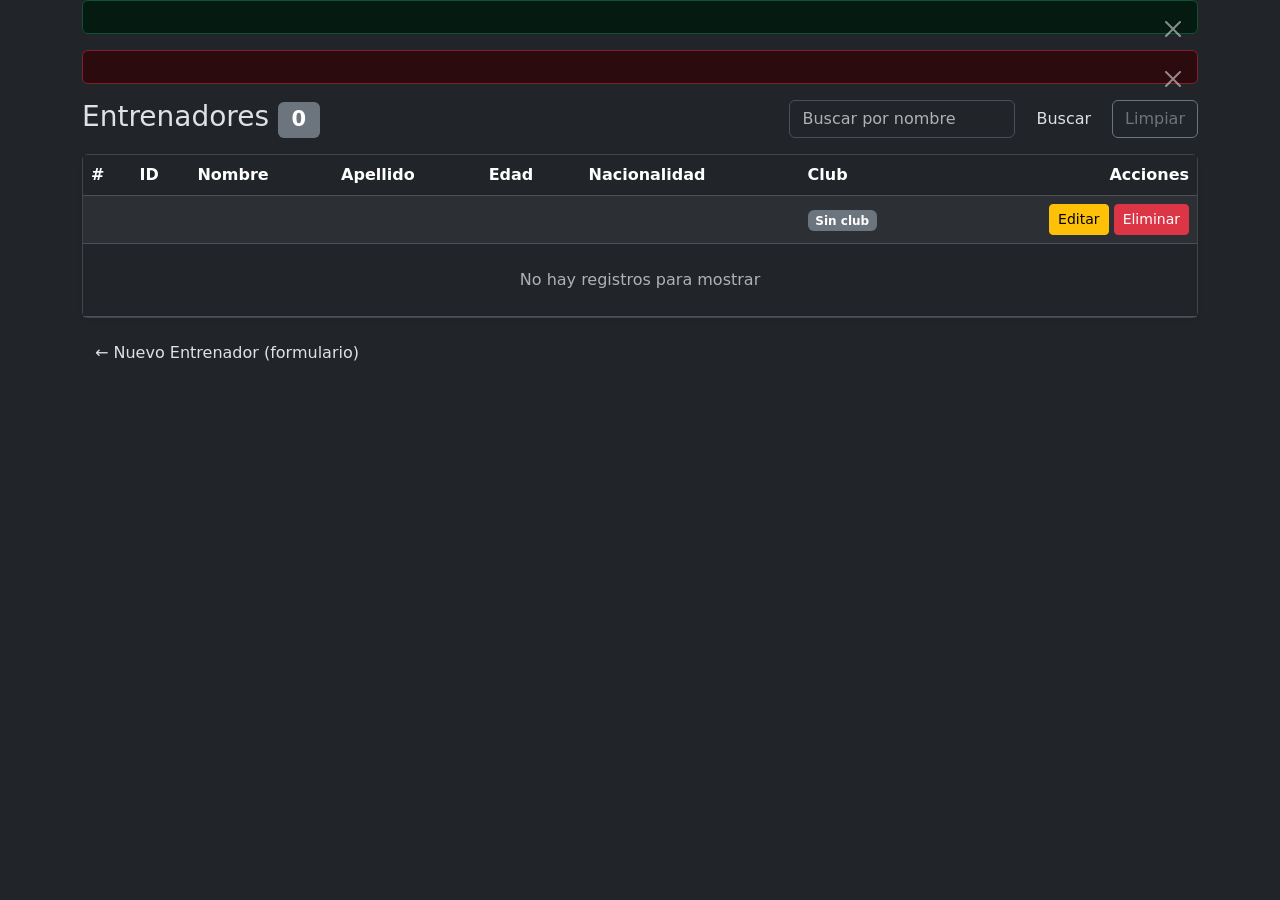
<file: target/classes/templates/entrenador_listar.html>
<!DOCTYPE html>
<html lang="es" data-bs-theme="dark" xmlns:th="http://www.thymeleaf.org">
<head>
  <meta charset="UTF-8">
  <meta name="viewport" content="width=device-width, initial-scale=1">
  <title>Entrenadores - Lista</title>
  <link rel="stylesheet"
    href="https://cdn.jsdelivr.net/npm/bootstrap@5.3.3/dist/css/bootstrap.min.css">
  <link rel="stylesheet" th:href="@{/css/estilo.css}">
</head>
<body>

  <div th:replace="~{fragments/encabezado :: encabezado('entrenadores')}"></div>

  <div class="container pb-5">

    <div th:if="${mensaje}" class="alert alert-success alert-dismissible fade show">
      <span th:text="${mensaje}"></span>
      <button type="button" class="btn-close" data-bs-dismiss="alert"></button>
    </div>
    <div th:if="${error}" class="alert alert-danger alert-dismissible fade show">
      <span th:text="${error}"></span>
      <button type="button" class="btn-close" data-bs-dismiss="alert"></button>
    </div>

    <div class="d-flex flex-wrap justify-content-between align-items-center gap-2 mb-3">
      <h3 class="mb-0">Entrenadores
        <span class="badge bg-secondary" th:text="${#lists.size(lista)}">0</span>
      </h3>
      <form th:action="@{/entrenadores}" method="get" class="d-flex gap-2">
        <input type="text" name="buscar" class="form-control" th:value="${buscar}"
               placeholder="Buscar por nombre">
        <button type="submit" class="btn btn-outline-violet">Buscar</button>
        <a th:href="@{/entrenadores}" class="btn btn-outline-secondary">Limpiar</a>
      </form>
    </div>

    <div class="card shadow-sm">
      <div class="table-responsive">
        <table class="table table-striped table-hover align-middle mb-0">
          <thead class="table-dark">
            <tr><th>#</th><th>ID</th><th>Nombre</th><th>Apellido</th><th>Edad</th><th>Nacionalidad</th><th>Club</th><th class="text-end">Acciones</th></tr>
          </thead>
          <tbody>
            <tr th:each="x, fila : ${lista}">
              <td th:text="${fila.count}"></td>
              <td th:text="${x.id}"></td>
              <td th:text="${x.nombre}"></td>
              <td th:text="${x.apellido}"></td>
              <td th:text="${x.edad}"></td>
              <td th:text="${x.nacionalidad}"></td>
              <td>
                <span class="badge bg-violet" th:if="${clubDe.containsKey(x.id)}"
                      th:text="${clubDe.get(x.id).nombre}"></span>
                <span class="badge bg-secondary" th:unless="${clubDe.containsKey(x.id)}">Sin club</span>
              </td>
              <td class="text-end text-nowrap">
                <a th:href="@{/entrenadores/editar/{id}(id=${x.id})}"
                   class="btn btn-sm btn-warning">Editar</a>
                <form th:action="@{/entrenadores/eliminar/{id}(id=${x.id})}" method="post"
                      class="d-inline"
                      onsubmit="return confirm('Eliminar este registro?');">
                  <button type="submit" class="btn btn-sm btn-danger">Eliminar</button>
                </form>
              </td>
            </tr>
            <tr th:if="${#lists.isEmpty(lista)}">
              <td colspan="8" class="text-center text-muted py-4">
                No hay registros para mostrar
              </td>
            </tr>
          </tbody>
        </table>
      </div>
    </div>

    <div class="mt-3">
      <a th:href="@{/entrenadores/nuevo}" class="btn btn-violet">&larr; Nuevo Entrenador (formulario)</a>
    </div>
  </div>

  <script
    src="https://cdn.jsdelivr.net/npm/bootstrap@5.3.3/dist/js/bootstrap.bundle.min.js">
  </script>
</body>
</html>
</file>
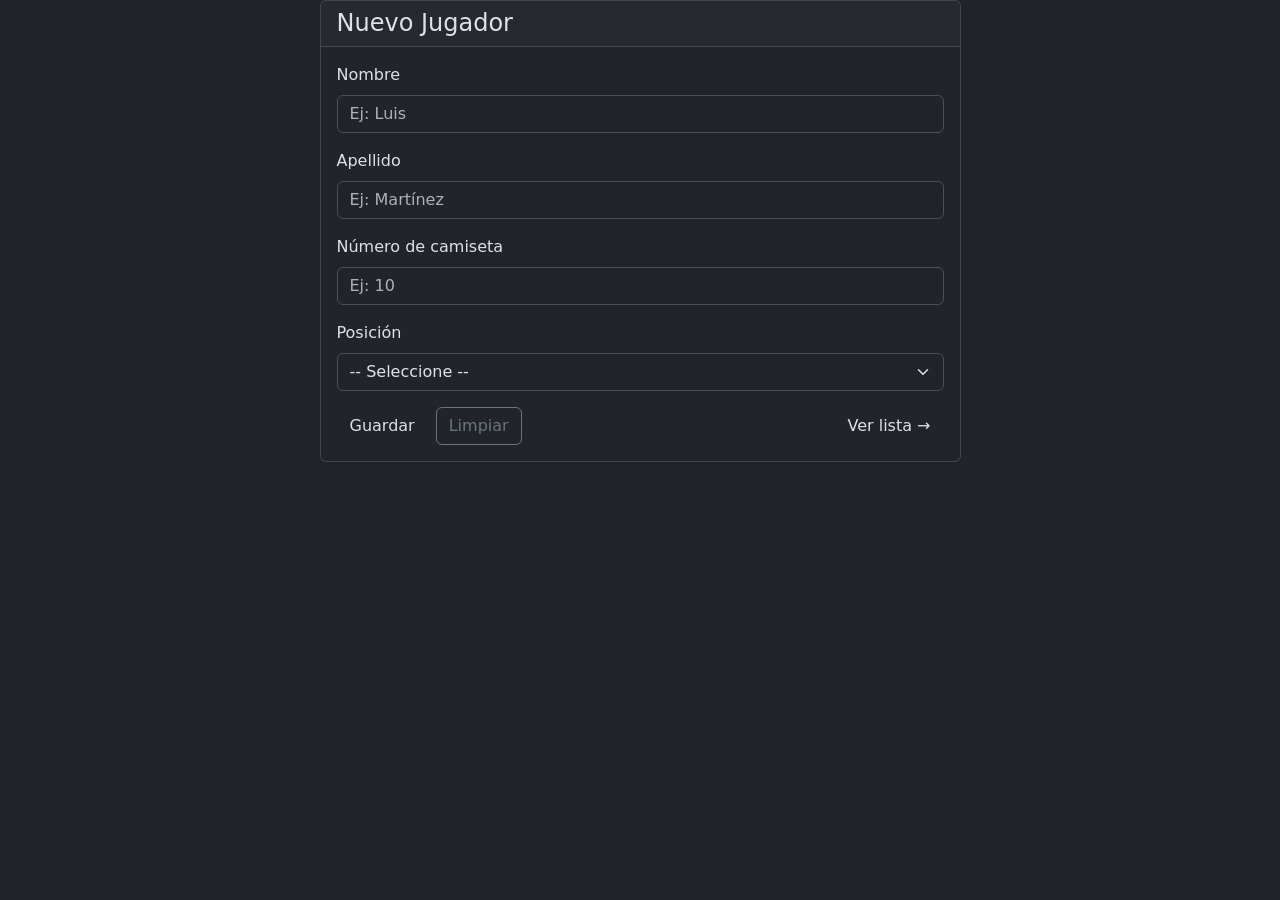
<file: target/classes/templates/jugador_index.html>
<!DOCTYPE html>
<html lang="es" data-bs-theme="dark" xmlns:th="http://www.thymeleaf.org">
<head>
  <meta charset="UTF-8">
  <meta name="viewport" content="width=device-width, initial-scale=1">
  <title>Jugadores - Formulario</title>
  <link rel="stylesheet"
    href="https://cdn.jsdelivr.net/npm/bootstrap@5.3.3/dist/css/bootstrap.min.css">
  <link rel="stylesheet" th:href="@{/css/estilo.css}">
</head>
<body>

  <div th:replace="~{fragments/encabezado :: encabezado('jugadores')}"></div>

  <div class="container pb-5">
    <div class="row justify-content-center">
      <div class="col-lg-7">

        <div class="card shadow-sm">
          <div class="card-header">
            <h4 class="mb-0"
                th:text="${jugador.id == null} ? 'Nuevo Jugador' : ('Editar Jugador (id ' + ${jugador.id} + ')')">Nuevo Jugador</h4>
          </div>
          <div class="card-body">
            <form th:action="@{/jugadores/guardar}" th:object="${jugador}" method="post" novalidate>

              <input type="hidden" th:field="*{id}">

              <div class="mb-3">
                <label for="nombre" class="form-label">Nombre</label>
                <input type="text" id="nombre" class="form-control" th:field="*{nombre}" th:errorclass="is-invalid" placeholder="Ej: Luis" >
                <div class="invalid-feedback" th:if="${#fields.hasErrors('nombre')}" th:errors="*{nombre}"></div>
              </div>

              <div class="mb-3">
                <label for="apellido" class="form-label">Apellido</label>
                <input type="text" id="apellido" class="form-control" th:field="*{apellido}" th:errorclass="is-invalid" placeholder="Ej: Martínez" >
                <div class="invalid-feedback" th:if="${#fields.hasErrors('apellido')}" th:errors="*{apellido}"></div>
              </div>

              <div class="mb-3">
                <label for="numero" class="form-label">Número de camiseta</label>
                <input type="number" id="numero" class="form-control" th:field="*{numero}" th:errorclass="is-invalid" placeholder="Ej: 10" min="1" max="99">
                <div class="invalid-feedback" th:if="${#fields.hasErrors('numero')}" th:errors="*{numero}"></div>
              </div>

              <div class="mb-3">
                <label for="posicion" class="form-label">Posición</label>
                <select id="posicion" class="form-select" th:field="*{posicion}" th:errorclass="is-invalid">
                  <option value="">-- Seleccione --</option>
                  <option th:each="p : ${posiciones}" th:value="${p}" th:text="${p}"></option>
                </select>
                <div class="invalid-feedback" th:if="${#fields.hasErrors('posicion')}" th:errors="*{posicion}"></div>
              </div>

              <div class="d-flex gap-2">
                <button type="submit" class="btn btn-violet"
                        th:text="${jugador.id == null} ? 'Guardar' : 'Actualizar'">Guardar</button>
                <a th:href="@{/jugadores/nuevo}" class="btn btn-outline-secondary">Limpiar</a>
                <a th:href="@{/jugadores}" class="btn btn-outline-violet ms-auto">Ver lista &rarr;</a>
              </div>
            </form>
          </div>
        </div>

      </div>
    </div>
  </div>

  <script
    src="https://cdn.jsdelivr.net/npm/bootstrap@5.3.3/dist/js/bootstrap.bundle.min.js">
  </script>
</body>
</html>
</file>
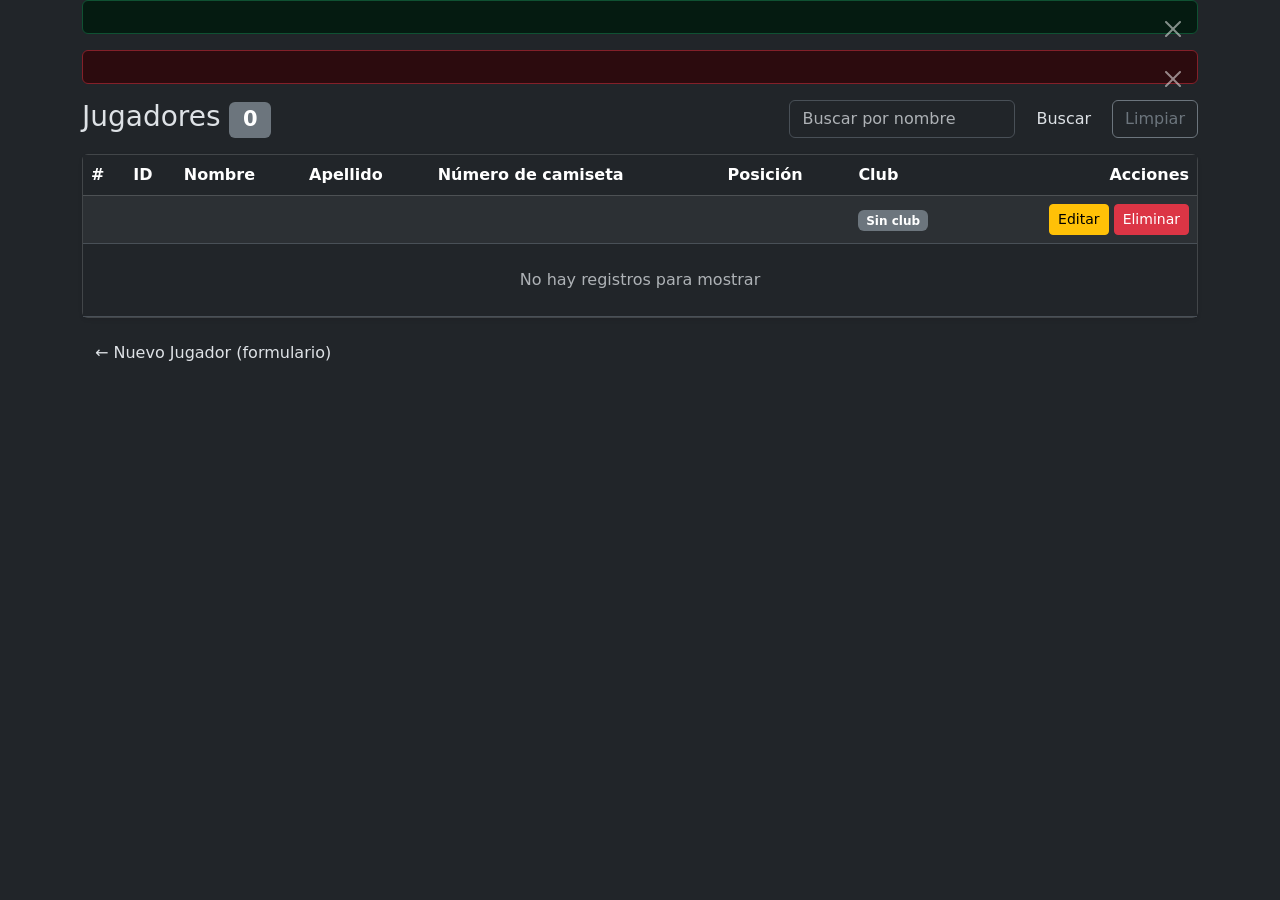
<file: target/classes/templates/jugador_listar.html>
<!DOCTYPE html>
<html lang="es" data-bs-theme="dark" xmlns:th="http://www.thymeleaf.org">
<head>
  <meta charset="UTF-8">
  <meta name="viewport" content="width=device-width, initial-scale=1">
  <title>Jugadores - Lista</title>
  <link rel="stylesheet"
    href="https://cdn.jsdelivr.net/npm/bootstrap@5.3.3/dist/css/bootstrap.min.css">
  <link rel="stylesheet" th:href="@{/css/estilo.css}">
</head>
<body>

  <div th:replace="~{fragments/encabezado :: encabezado('jugadores')}"></div>

  <div class="container pb-5">

    <div th:if="${mensaje}" class="alert alert-success alert-dismissible fade show">
      <span th:text="${mensaje}"></span>
      <button type="button" class="btn-close" data-bs-dismiss="alert"></button>
    </div>
    <div th:if="${error}" class="alert alert-danger alert-dismissible fade show">
      <span th:text="${error}"></span>
      <button type="button" class="btn-close" data-bs-dismiss="alert"></button>
    </div>

    <div class="d-flex flex-wrap justify-content-between align-items-center gap-2 mb-3">
      <h3 class="mb-0">Jugadores
        <span class="badge bg-secondary" th:text="${#lists.size(lista)}">0</span>
      </h3>
      <form th:action="@{/jugadores}" method="get" class="d-flex gap-2">
        <input type="text" name="buscar" class="form-control" th:value="${buscar}"
               placeholder="Buscar por nombre">
        <button type="submit" class="btn btn-outline-violet">Buscar</button>
        <a th:href="@{/jugadores}" class="btn btn-outline-secondary">Limpiar</a>
      </form>
    </div>

    <div class="card shadow-sm">
      <div class="table-responsive">
        <table class="table table-striped table-hover align-middle mb-0">
          <thead class="table-dark">
            <tr><th>#</th><th>ID</th><th>Nombre</th><th>Apellido</th><th>Número de camiseta</th><th>Posición</th><th>Club</th><th class="text-end">Acciones</th></tr>
          </thead>
          <tbody>
            <tr th:each="x, fila : ${lista}">
              <td th:text="${fila.count}"></td>
              <td th:text="${x.id}"></td>
              <td th:text="${x.nombre}"></td>
              <td th:text="${x.apellido}"></td>
              <td th:text="${x.numero}"></td>
              <td th:text="${x.posicion}"></td>
              <td>
                <span class="badge bg-violet" th:if="${clubDe.containsKey(x.id)}"
                      th:text="${clubDe.get(x.id).nombre}"></span>
                <span class="badge bg-secondary" th:unless="${clubDe.containsKey(x.id)}">Sin club</span>
              </td>
              <td class="text-end text-nowrap">
                <a th:href="@{/jugadores/editar/{id}(id=${x.id})}"
                   class="btn btn-sm btn-warning">Editar</a>
                <form th:action="@{/jugadores/eliminar/{id}(id=${x.id})}" method="post"
                      class="d-inline"
                      onsubmit="return confirm('Eliminar este registro?');">
                  <button type="submit" class="btn btn-sm btn-danger">Eliminar</button>
                </form>
              </td>
            </tr>
            <tr th:if="${#lists.isEmpty(lista)}">
              <td colspan="8" class="text-center text-muted py-4">
                No hay registros para mostrar
              </td>
            </tr>
          </tbody>
        </table>
      </div>
    </div>

    <div class="mt-3">
      <a th:href="@{/jugadores/nuevo}" class="btn btn-violet">&larr; Nuevo Jugador (formulario)</a>
    </div>
  </div>

  <script
    src="https://cdn.jsdelivr.net/npm/bootstrap@5.3.3/dist/js/bootstrap.bundle.min.js">
  </script>
</body>
</html>
</file>
